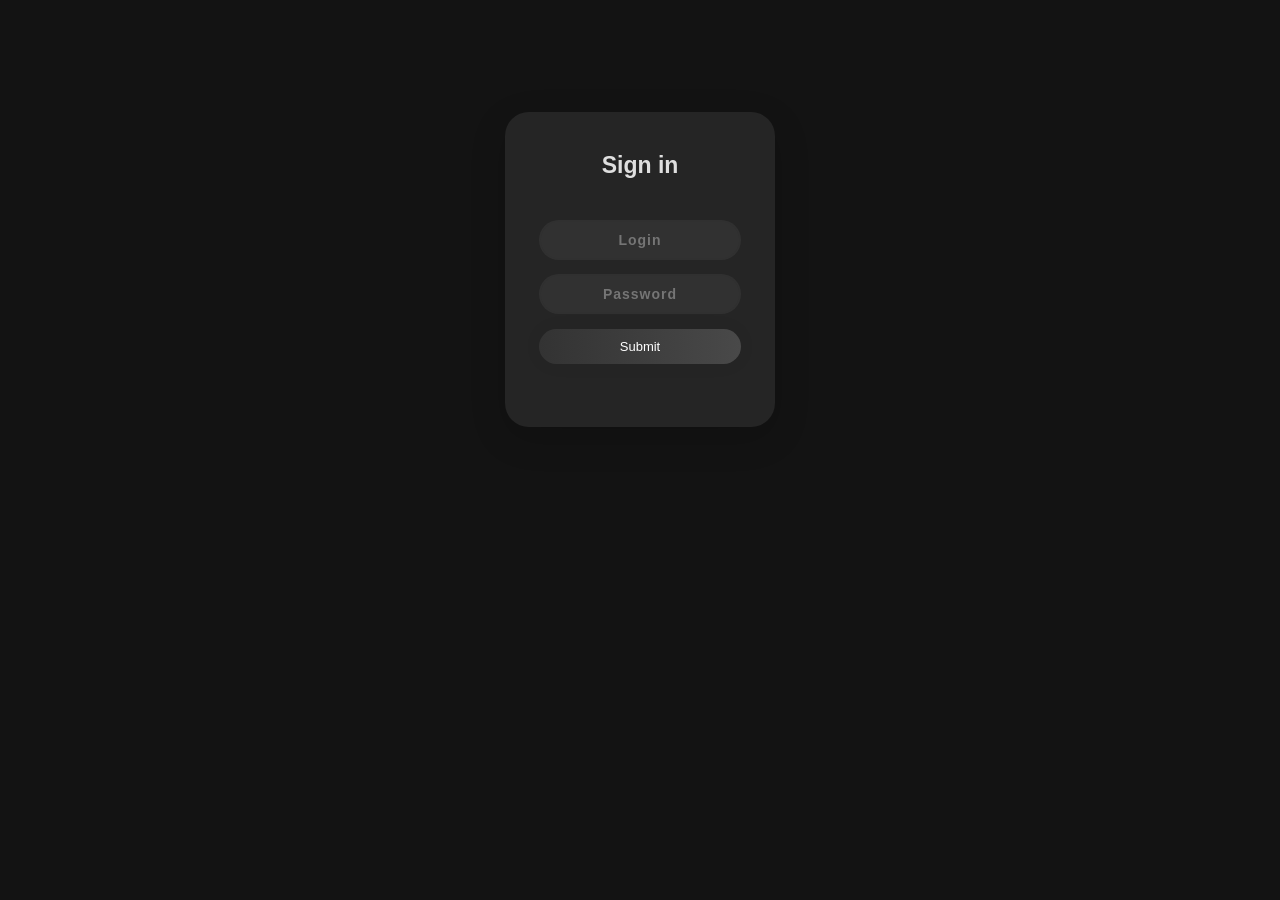
<file: templates/login.html>
<html>

<head>
  <meta name="viewport" content="width=device-width, initial-scale=1" />
    <link rel="icon" type="image/x-icon" href="/rdl_static/resource/logo.webp"> 

  <title>Sign in</title>
<link rel="stylesheet" href="/rdl_static/css/login.css">



  <style>

        #toast-container {
            position: fixed;
            top: 20px;
            right: 20px;
            z-index: 1000;
            display: flex;
            flex-direction: column;
            gap: 10px; 
        }

        .toast {
            min-width: 300px;
            max-width: 400px;
            background-color: #b83f49;   
            color: #e4e4e4;               
            border: 1px solid #f5c6cb;
            border-radius: 8px;
            padding: 16px;
            box-shadow: 0 4px 12px rgba(0, 0, 0, 0.15);
            opacity: 0;                   
            transform: translateX(100%);  
            transition: all 0.4s ease;      
            display: flex;
            justify-content: space-between;
            align-items: center;
        }

        .toast.show {
            opacity: 1;
            transform: translateX(0);       
        }

        .toast-close {
            cursor: pointer;
            font-size: 24px;
            font-weight: bold;
            margin-left: 20px;
            opacity: 0.7;
        }

        .toast-close:hover {
            opacity: 1;
        }

    
    </style>

</head>

<body>
  <div class="main">
    <p class="sign" align="center">Sign in</p>
    <div class="form1">
      <input id="login" class="un " type="text" align="center" placeholder="Login">
      <input id="password" class="un" type="text" align="center" placeholder="Password">
      <button class="submit" onclick="post()"  align="center">Submit</button>
            
                
    </div>
     <div id="toast-container"></div>
</body>

<script>
    const urlParams = new URLSearchParams(window.location.search);

        let next = urlParams.get("next");
        if (next === null || next === undefined){
            next = ""
        }
        function post(){
        
        let login_input  = document.getElementById("login")
        let interval_input  = document.getElementById("password")
    
        let data = {"login": login_input.value, "password": interval_input.value}

        fetch("/-/api/login",{
            headers: {  
                'Content-Type': 'application/json'
            },
			method:"POST",
			body: JSON.stringify(data),
		})
		.then(function(response){
			if (response.ok){
                window.location.href = "/"
            }
            else{
                showToast()
            }
            
		})
		
    }


    function showToast(message = "Login failed", duration = 5000) {
            const toast = document.createElement("div");
            toast.classList.add("toast");
            toast.innerHTML = `
                <span>${message}</span>
                <span class="toast-close">&times;</span>
            `;

            document.getElementById("toast-container").appendChild(toast);

            setTimeout(() => {
                toast.classList.add("show");
            }, 100);

            const autoHide = setTimeout(() => {
                hideToast(toast);
            }, duration);

            toast.querySelector(".toast-close").addEventListener("click", () => {
                clearTimeout(autoHide); 
                hideToast(toast);
            });
        }

        function hideToast(toast) {
            toast.classList.remove("show");
            setTimeout(() => {
                if (toast.parentElement) {
                    toast.parentElement.removeChild(toast);
                }
            }, 400);
        }

    </script>

</script>

</html>
</file>
<file: rdl_static/css/login.css>
:root {
    --bg-body: #131313;
    --bg-main: #252525;
    --bg-input: rgba(158, 152, 152, 0.1);
    --bg-submit: linear-gradient(to right, #333333, #494949);
    --bg-toast: #b83f49;

    --text-sign: #dfdfdf;
    --text-input: #dfdfdf;
    --text-submit: #fff;
    --text-forgot: #E1BEE7;
    --text-toast: #e4e4e4;

    --link-color: #E1BEE7;

    --border-input: rgba(0,0,0,0.02);
    --border-input-focus: rgba(0,0,0,0.18);
    --border-toast: #f5c6cb;

    --shadow-main: 0px 11px 35px 2px rgba(0, 0, 0, 0.14);
    --shadow-submit: 0 0 20px 1px rgba(0, 0, 0, 0.04);
    --shadow-toast: 0 4px 12px rgba(0, 0, 0, 0.15);
    --shadow-forgot: 0px 0px 3px rgba(117, 117, 117, 0.12);
    --shadow-link: 0px 0px 3px rgba(117, 117, 117, 0.12);
    --shadow-header: rgba(0,0,0,0.5);
}

body.light {
    --bg-body: #ffffff;
    --bg-main: #f8f9fa;
    --bg-input: rgba(136, 136, 136, 0.04);
    --bg-submit: linear-gradient(to right, #ced4da, #adb5bd);
    --bg-toast: #f8d7da;

    --text-sign: #212529;
    --text-input: #495057;
    --text-submit: #212529;
    --text-forgot: #6f42c1;
    --text-toast: #721c24;

    --link-color: #007bff;

    --border-input: rgba(0,0,0,0.1);
    --border-input-focus: #80bdff;
    --border-toast: #f5c6cb;

    --shadow-main: 0px 11px 35px 2px rgba(0, 0, 0, 0.05);
    --shadow-submit: 0 0 20px 1px rgba(0, 0, 0, 0.02);
    --shadow-toast: 0 4px 12px rgba(0, 0, 0, 0.1);
    --shadow-forgot: 0px 0px 3px rgba(0, 0, 0, 0.05);
    --shadow-link: 0px 0px 3px rgba(0, 0, 0, 0.05);
    --shadow-header: rgba(0,0,0,0.1);
}

    
    body {
    background-color: var(--bg-body);
    font-family: 'Ubuntu', sans-serif;
}

.main {
    background-color: var(--bg-main);
    width: 30vh;
    height: 35vh;
    margin: 7em auto;
    border-radius: 1.5em;
    box-shadow: var(--shadow-main);
}

.sign {
    padding-top: 40px;
    color: var(--text-sign);
    font-family: 'Ubuntu', sans-serif;
    font-weight: bold;
    font-size: 23px;
}

.un {
width: 75%;
color: var(--text-input);
font-weight: 700;
font-size: 14px;
letter-spacing: 1px;
background: var(--bg-input);
padding: 10px 20px;
border: none;
border-radius: 20px;
box-sizing: border-box;
border: 2px solid var(--border-input);
text-align: center;

    margin-bottom: 1.5vh;
}

.form1{
    padding-top: 2vh;
    display: flex;
    flex-wrap: wrap !important;
    flex-direction: column;
    align-content: center;
}


.un:focus, .pass:focus {
    border: 2px solid var(--border-input-focus) !important;
    
}

.submit {
  cursor: pointer;
    border-radius: 5em;
    color: var(--text-submit);
    background: var(--bg-submit);
    border: 0;
    margin-top: 0.25vh;
    padding-left: 40px;
    padding-right: 40px;
    padding-bottom: 10px;
    padding-top: 10px;
    font-size: 13px;
    margin-bottom: 1vh;
    box-shadow: var(--shadow-submit);
}

.forgot {
    text-shadow: var(--shadow-forgot);
    color: var(--text-forgot);
    padding-top: 15px;
}

a {
    text-shadow: var(--shadow-link);
    color: var(--link-color);
    text-decoration: none
}

@media (max-width: 600px) {
    .main {
         width: 80vw;
    height: 35vh;
    }
    
  }


#toast-container {
    position: fixed;
    top: 20px;
    right: 20px;
    z-index: 1000;
    display: flex;
    flex-direction: column;
    gap: 10px; 
}

.toast {
    min-width: 300px;
    max-width: 400px;
    background-color: var(--bg-toast);   
    color: var(--text-toast);               
    border: 1px solid var(--border-toast);
    border-radius: 8px;
    padding: 16px;
    box-shadow: var(--shadow-toast);
    opacity: 0;                   
    transform: translateX(100%);  
    transition: all 0.4s ease;      
    display: flex;
    justify-content: space-between;
    align-items: center;
}

.toast.show {
    opacity: 1;
    transform: translateX(0);       
}

.toast-close {
    cursor: pointer;
    font-size: 24px;
    font-weight: bold;
    margin-left: 20px;
    opacity: 0.7;
}

.toast-close:hover {
    opacity: 1;
}
</file>
